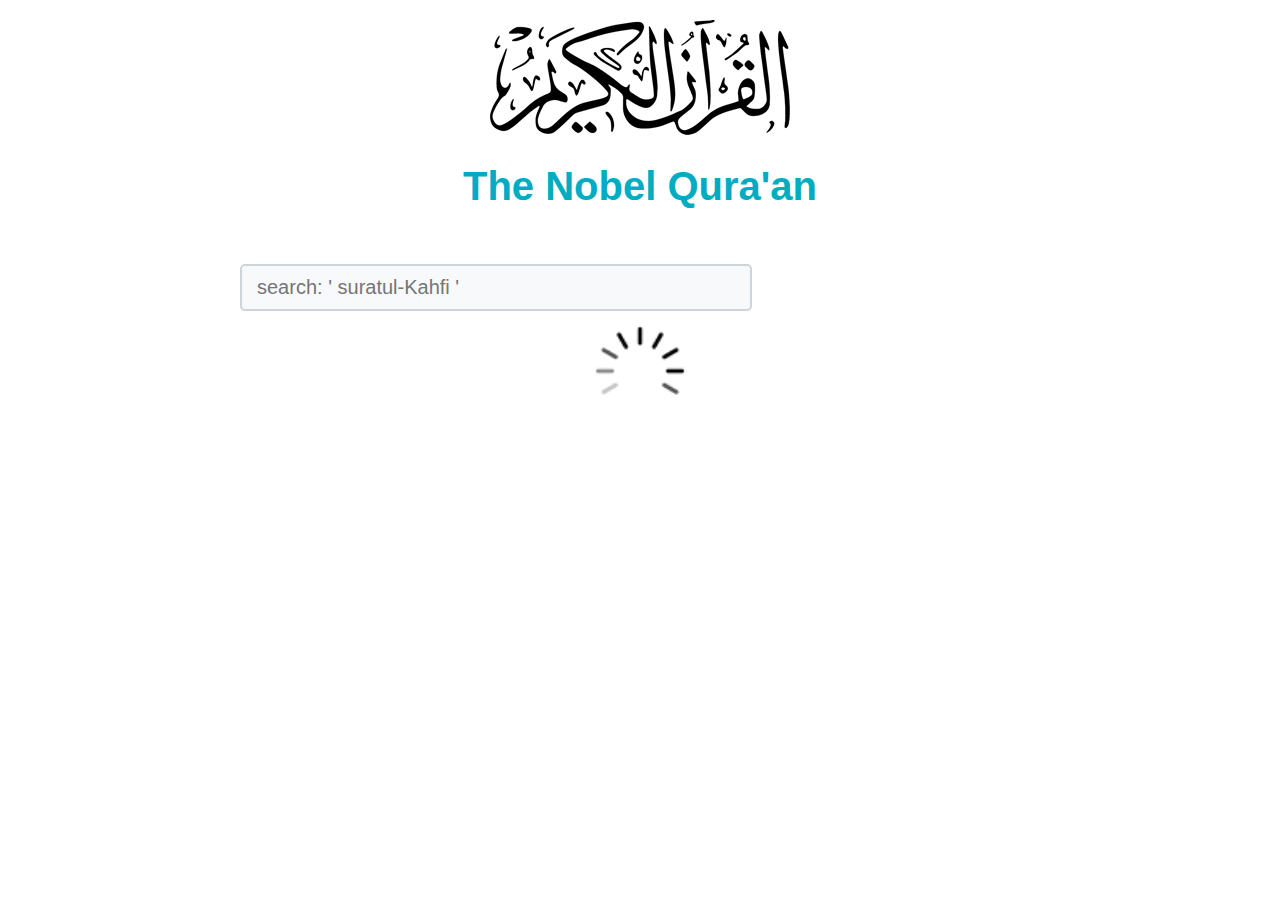
<file: Quran Proj/index.htm>
<!DOCTYPE html>
<html lang="en">
<head>
    <meta charset="UTF-8">
    <meta name="viewport" content="width=device-width, initial-scale=1.0">
    <title>HoleyQur'aan
        
    </title> 
    <link rel="stylesheet" href="index.css">
</head>
<body>
    <div class="quran-img"> 
        <img src="./image/download3.png" alt="">
    </div>
    <h1 class="nobel">The Nobel Qura'an</h1>
    <div class=" search">
        <input type="text" name="text" id="search" class="search" autocomplete="off" placeholder="search: ' suratul-Kahfi '">
    </div>
    
        <img src="./image/Iphone-spinner-2.gif" alt="" id="loader">
    
    <div class="container" dir="ltr" lang="eng">
        
        
            

    </div>



    <script src="index.js"></script>
</body>
</html>
</file>
<file: Quran Proj/index.css>
@import url('https://fonts.googleapis.com/css2?family=Amiri+Quran&family=Inter:wght@100..900&family=Open+Sans:ital,wght@0,300..800;1,300..800&family=Permanent+Marker&family=Poppins:ital,wght@0,100;0,200;0,300;0,400;0,500;0,600;0,700;0,800;0,900;1,100;1,200;1,300;1,400;1,500;1,600;1,700;1,800;1,900&display=swap');
/* .amiri-quran-regular {
    font-family: "Amiri Quran", serif;
    font-weight: 400;
    font-style: normal;
  } */

  @font-face {
    font-family: 'quran-karim';
    src: url();
  }
  *{
    margin: 0;
    padding: 0;
    box-sizing: border-box;
   
  }
  body{
  display: flex;
  flex-direction: column;
  justify-content: center;
  align-items: center;
  
    
  }
.quran-img{
 margin-top: 20px; 
 
}
.nobel{
    margin: 25px;
    font-family: sans-serif;
    font-weight:600;
    font-size: 40px;
    color: #00acc1;
}

  .search{
    position: relative;
    width:100%;
    margin-left: 10rem;
    display: flex;
    flex-direction: row;
  }
  #search{
    width: 40%;
    padding:10px 15px;
    margin-top:30px ;
    border: 2px solid #ced4da;
    background-color: #f8f9fb;
    border-radius: 5px;
    font-size: 20px;
  }
  #search:focus{
    color: #495057;
    background-color: #f8f9fa;
    border-color: #42eaff;
    box-shadow:0 2px 10px rgba(0,0,0,0.2)  ;
    outline: none;
  }
 #loader{
    width: 100px;
    height: 100px;
    margin-top: 10px;
    display:none;
    
 }
 .container{
  position: relative;
  max-width:1370px;
  margin-top: 50px;
  display: grid;
  grid-template-columns: repeat(3,1fr);
  grid-gap: 30px;
  margin-bottom: 50px;
  padding: 16px; 
 
 }
 .surah-info{
  position: relative;
  left: 0;
  top: 0;
  display: flex;
  flex-direction: row;
  height: 100px;
  border-radius: 5px;
  border: 1px solid #d1d1d1;
 }
 .surah-info:hover{
  border: 1px solid #00acc1;
  box-shadow:0 2px 10px rgba(0,0,0,0.2)  ;
 }
 .surah-name{
  display: flex;
  justify-content: center;
  align-items: center;
  margin: 0 auto;
 }
 .surah-name a{
  text-decoration: none;
  margin: 30px;
  font-size: 19px;
  color: #00acc1;
 }
 #surah-en{
 font-size: 'robbot';
 font-weight: bold;
 font-size: 20px;
 }

 #surah-ar{
  font-family: "Amiri Quran", serif;
  font-weight: 400px;
  font-style: normal;
  font-size: 25px;
  font-weight: bold;
 

 }
 #aya-number{
  position: absolute;
  width: 50px;
  background-color: #00acc1;
  left: 0;
  border-bottom-right-radius: 5px;
  font-family: sans-serif;
  display: flex;
  justify-content: center;
  align-items: center;
  color: #fff;

 }
 @media(max-width:480px){
  .container{
    grid-template-columns: 1fr 1fr;
  }
 }

 /* for smartphones */
 @media screen and(max-width:600px){
  .container{
    grid-template-columns:1fr;
  }
  .search{
    width: 100%;
  }
 }
 /* for tablets  */
 @media screen and (min-width:600px){
  .container{
    grid-template-columns:1fr 1fr;
  }
 }
 /* for laptops */
 @media screen and (min-width:900px){
  .container{
    grid-template-columns: 1fr 1fr 1fr;
  }
  .search{
    width: 100%;
    /* margin-left: 5rem; */
  }
 }
 /* large acreen */
 @media screen and (min-width: 1400px){
  .container{
    width: 1570px;
    grid-template-columns:repeat(3,1fr);
  }
 }
</file>
